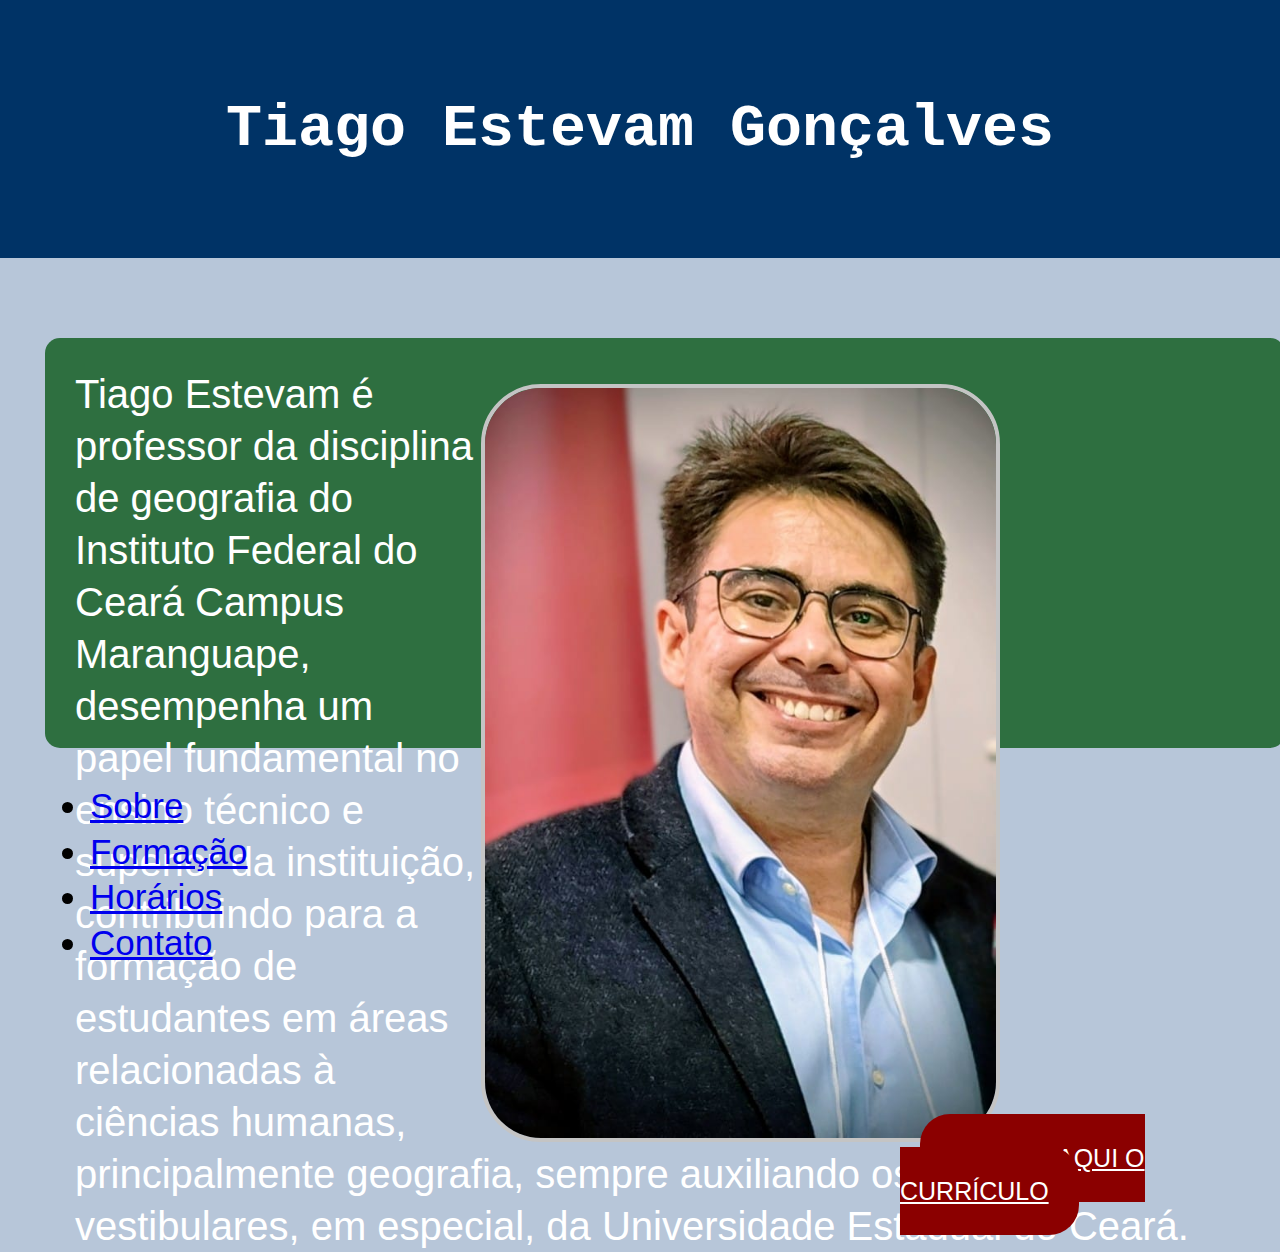
<file: index.html>
<!DOCTYPE html>
<html>
    <head>
        <title>Página Principal</title>
        <link rel="stylesheet" href="css/style.css">
    </head>
    <body class="bodyindex">
        <header>
            <div class="nomeC"><h1>Tiago Estevam Gonçalves</h1></div>
        </header>
        <figure>
            <img src="img/tiagoestevam.jpg"
             class="direita"
             alt="Imagem do Tiago Estevam" 
             widht="1000" height="750"></figure>
        <article>
            <div class="main">
                <div class="biografia">Tiago Estevam é professor da disciplina de geografia do Instituto Federal do Ceará Campus Maranguape, desempenha um papel fundamental no ensino técnico e superior da instituição, contribuindo para a formação de estudantes em áreas relacionadas à ciências humanas, principalmente geografia, sempre auxiliando os alunos em vestibulares, em especial, da Universidade Estadual do Ceará.</div>
            </div>
        </article>
        <aside>
            <nav>
                <ul>
                    <li><a href="html/sobre.html">Sobre</a></li>
                    <li><a href="html/formacao.html">Formação</a></li>
                    <li><a href="html/disciplinas.html">Horários</a></li>
                    <li><a href="html/contato.html">Contato</a></li>
                </ul>
            </nav>
        </aside>
    <footer>
        <a href="docs/Currículo do Sistema de Currículos Lattes (Tiago Estevam Gonçalves).pdf" target="_blank" class="botao">ACESSE AQUI O CURRÍCULO</a>
    </footer>
</html>
</file>
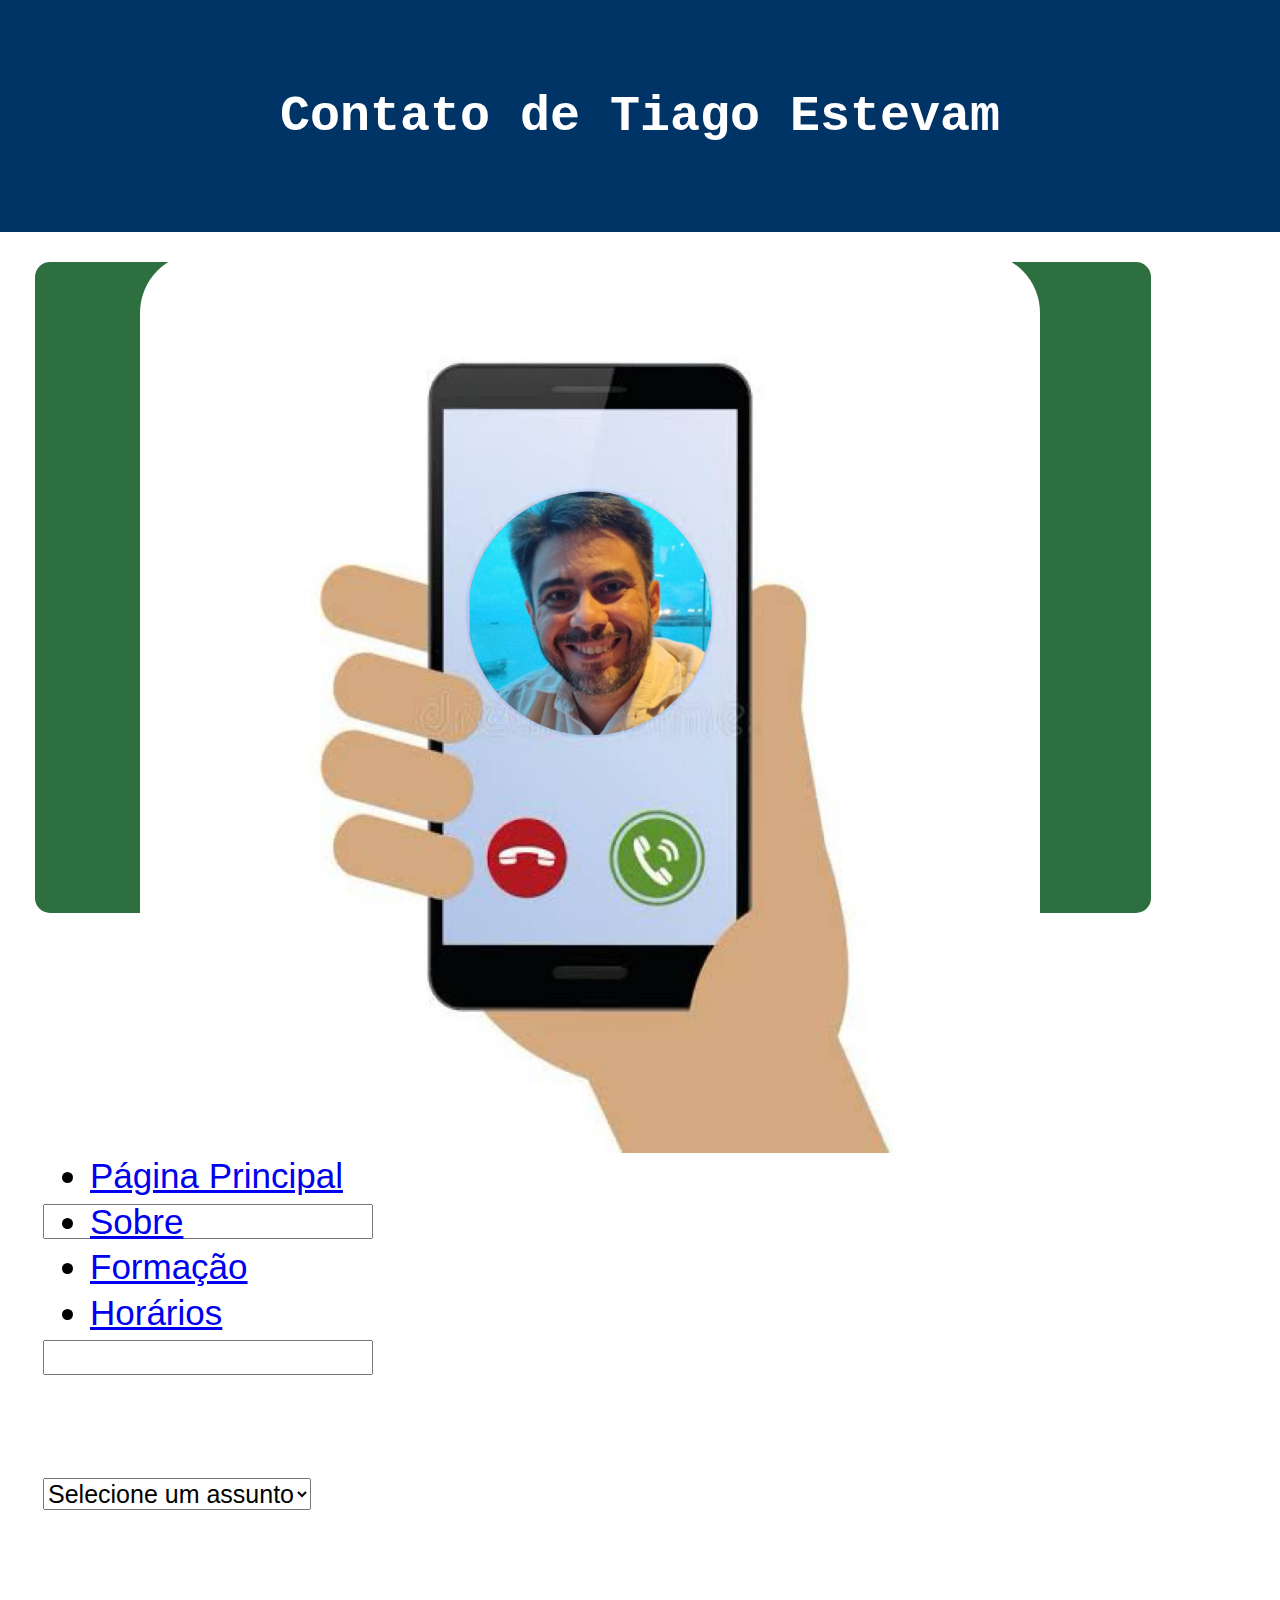
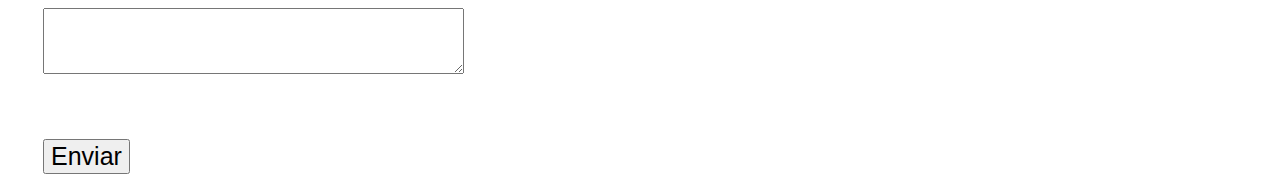
<file: html/contato.html>
<!DOCTYPE html>
<html>
    <head>
        <title>Página de Contato de Tiago Estevam</title>
        <link rel="stylesheet" href="../css/style.css">
    </head>
    <body class="bodycontt">
        <header>
            <div class="cont"><h1>Contato de Tiago Estevam</h1></div>
        </header>
        <figure>
            <img src="../img/tiagocelular.jpg"
             class="contt"
             alt="Imagem do Tiago Estevam" 
             widht="900" height="900"></figure>
        <article>
            <div class="main">
                <div class="contatos">
                    <form action="/processador_dados" method="post">
                        <label for="nome">Nome:</label><br>
                        <input type="text" id="nome" name="nome" required><br><br>

                        <label for="email">E-mail:</label><br>
                        <input type="email" id="email" name="email" required><br><br>

                        <label for="assunto">Assunto:</label><br>
                        <select id="assunto" name="assunto" required>
                            <option value="">Selecione um assunto</option>
                            <option value="suporte">Aulas</option>
                            <option value="vendas">Aviso</option>
                            <option value="feedback">Feedback</option>
                            <option value="outros">Outros</option>
                        </select><br><br>

                        <label for="mensagem">Mensagem:</label><br>
                        <textarea id="mensagem" name="mensagem" rows="4" cols="50" required></textarea><br><br>

                        <button type="submit">Enviar</button>
                    </form>
                </div>
            </div>
        </article>
        <aside>
            <nav>
                <ul>
                    <li><a href="../index.html">Página Principal</a></li>
                    <li><a href="sobre.html">Sobre</a></li>
                    <li><a href="formacao.html">Formação</a></li>
                    <li><a href="disciplinas.html">Horários</a></li>
                </ul>
            </nav>
        </aside>
    </body>
</html>
</file>
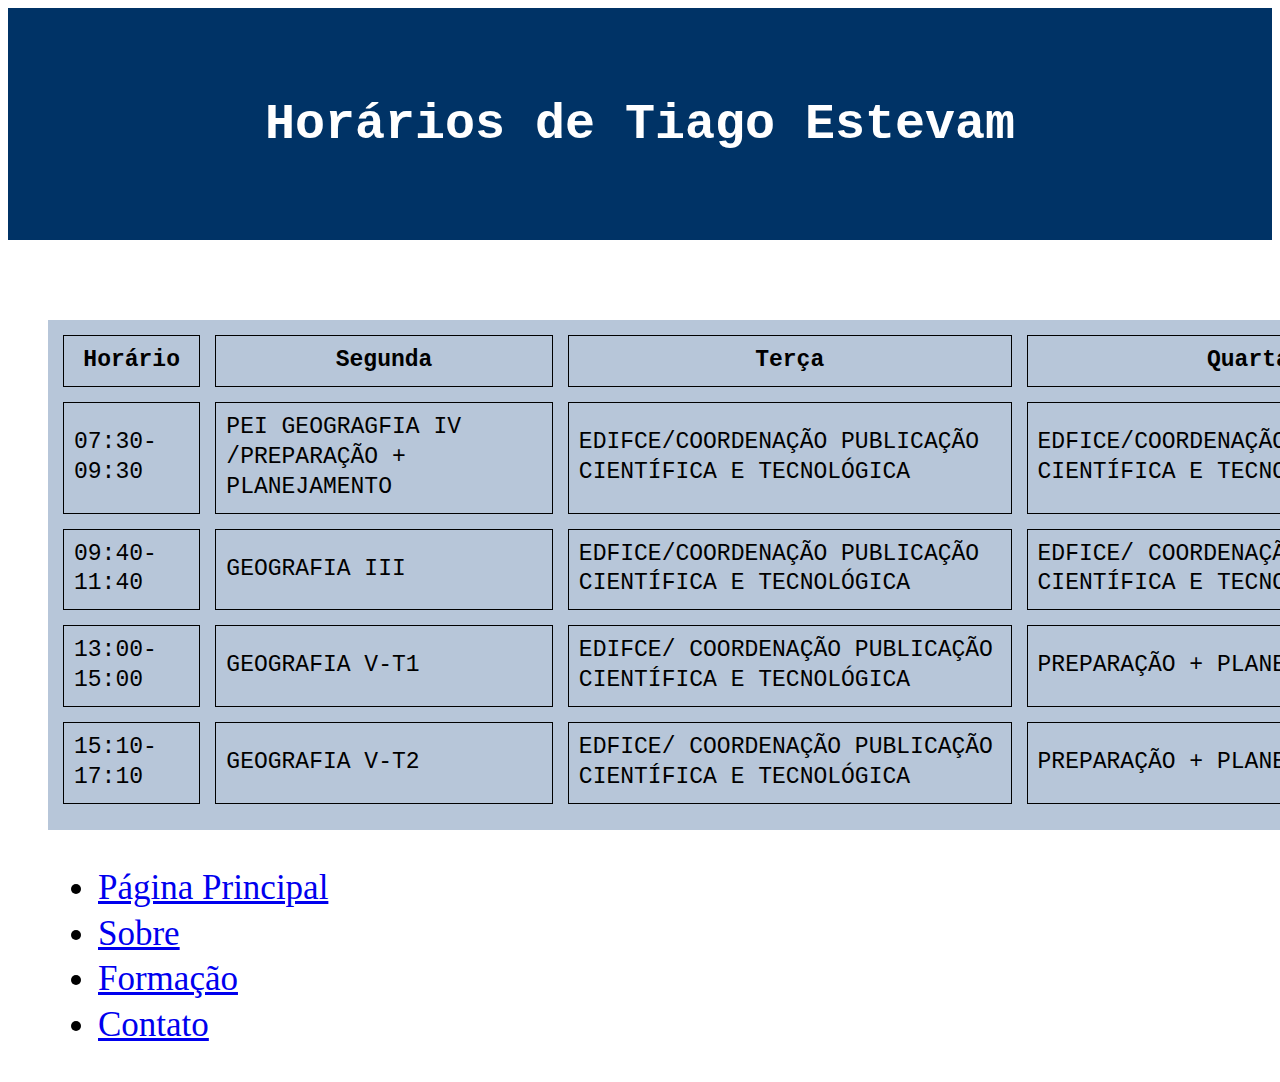
<file: html/disciplinas.html>
<!DOCTYPE html>
<html>
    <head>
        <title>Página de Horários de Tiago Estevam</title>
        <link rel="stylesheet" href="../css/style.css">
    </head>
    <body>
        <header>
            <div class="hora"><h1>Horários de Tiago Estevam</h1></div>
        </header>
        <article>
            <div class="main">
                <div class="horarios">
                    <table>
                        <thead>
                            <th><b>Horário</b></th>
                            <th><b>Segunda</b></th>
                            <th><b>Terça</b></th>
                            <th><b>Quarta</b></th>
                            <th><b>Quinta</b></th>
                            <th><b>Sexta</b></th>
                        </thead>
                        <tbody>
                            <tr><td>07:30-09:30</td><td>PEI GEOGRAGFIA IV /PREPARAÇÃO + PLANEJAMENTO</td><td>EDIFCE/COORDENAÇÃO PUBLICAÇÃO CIENTÍFICA E TECNOLÓGICA</td><td>EDFICE/COORDENAÇÃO PUBLICAÇÃO CIENTÍFICA E TECNOLÓGICA</td><td>GEOGRAFIA II-TI</td><td>EDIFCE/ COORDENAÇÃO PUBLICAÇÃO CIENTÍFICA E TECNOLÓGICA</td></tr>
                            <tr><td>09:40-11:40</td><td>GEOGRAFIA III</td><td>EDFICE/COORDENAÇÃO PUBLICAÇÃO CIENTÍFICA E TECNOLÓGICA</td><td>EDFICE/ COORDENAÇÃO PUBLICAÇÃO CIENTÍFICA E TECNOLÓGICA</td><td>GEOGRAFIA II-T1</td><td>PREPARAÇÃO + PLANEJAMENTO</td></tr>
                            <tr><td>13:00-15:00</td><td>GEOGRAFIA V-T1</td><td>EDIFCE/ COORDENAÇÃO PUBLICAÇÃO CIENTÍFICA E TECNOLÓGICA</td><td>PREPARAÇÃO + PLANEJAMENTO</td><td>EDIFCE/ COORDENAÇÃO PUBLICAÇÃO CIENTÍFICA E TECNOLÓGICA</td><td>PREPARAÇÃO + PLANEJAMENTO ATENDIMENTO</td></tr>
                            <tr><td>15:10-17:10</td><td>GEOGRAFIA V-T2</td><td>EDFICE/ COORDENAÇÃO PUBLICAÇÃO CIENTÍFICA E TECNOLÓGICA</td><td>PREPARAÇÃO + PLANEJAMENTO</td><td>EDIFCE/COORDENAÇÃO PUBLICAÇÃO CIENTÍFICA E TECNOLÓGICA</td><td>REUNIÕES DE GESTÃO</td></tr>
                        </tbody>
                        <table>
                    </table>
                </div>
            </div>
        </article>
        <aside>
            <nav>
                <ul>
                    <li><a href="../index.html">Página Principal</a></li>
                    <li><a href="sobre.html">Sobre</a></li>
                    <li><a href="formacao.html">Formação</a></li>
                    <li><a href="contato.html">Contato</a></li>
                </ul>
            </nav>
        </aside>
    </body>
</html>
</file>
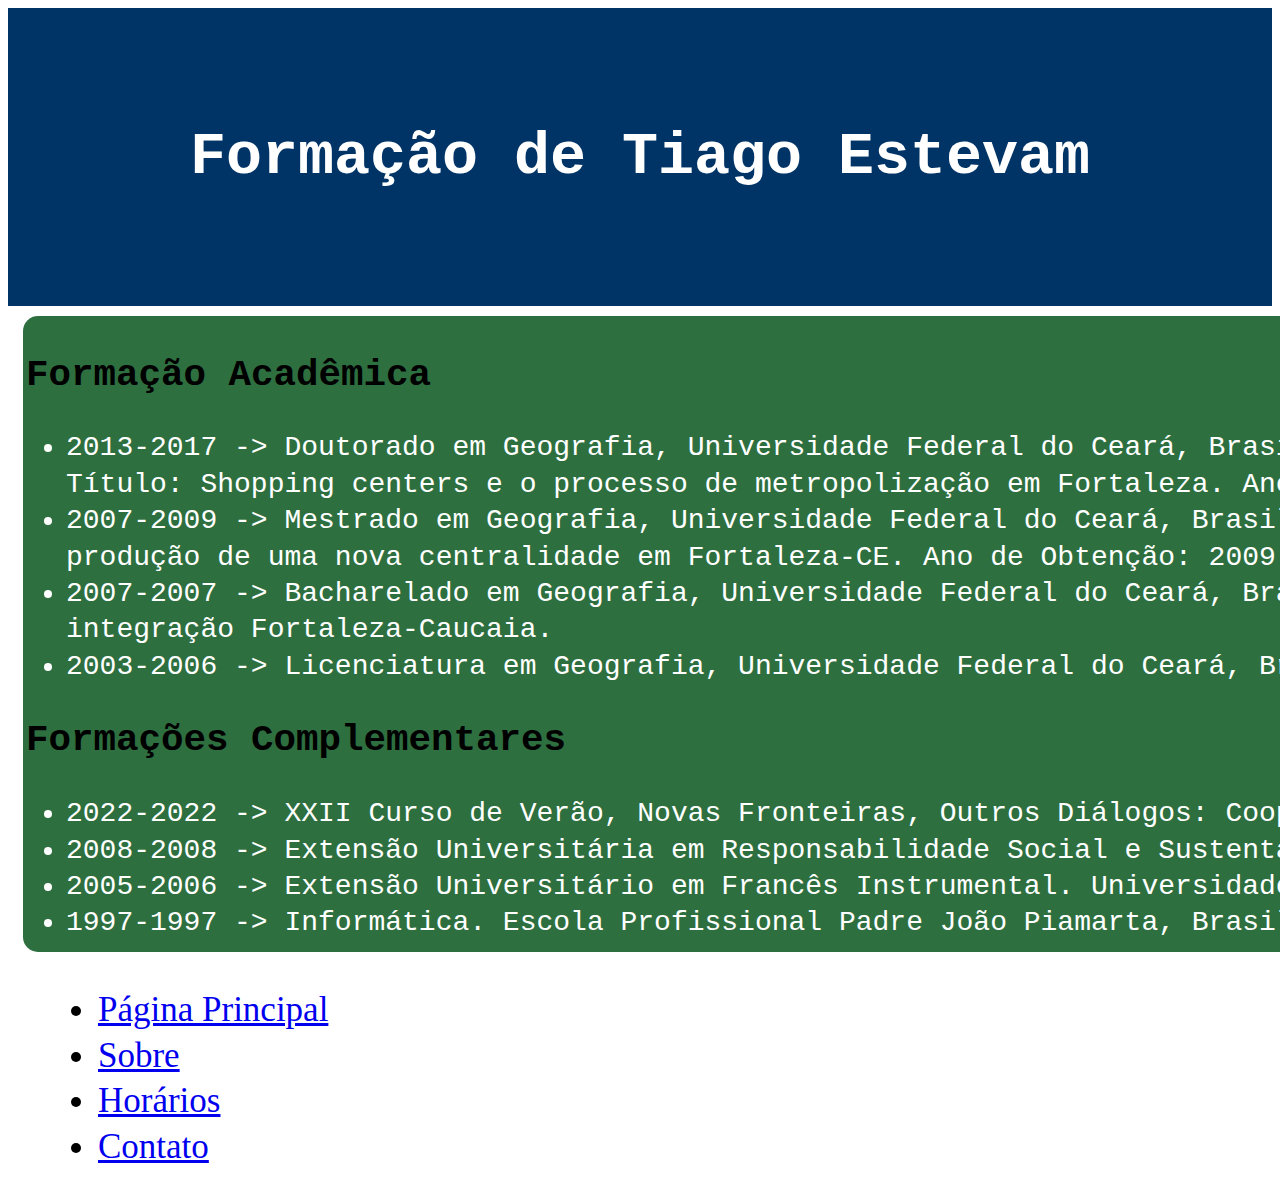
<file: html/formacao.html>
<!DOCTYPE html>
<html>
    <head>
        <title>Página de Formação de Tiago Estevam</title>
        <link rel="stylesheet" href="../css/style.css">
    </head>
    <body>
        <header>
            <div class="formac"><h1>Formação de Tiago Estevam</h1></div>
        </header>
        <article>
            <div class="main">
                <div class="formacoes">
                    <p><h2><b>Formação Acadêmica</b></h2></p>
                        <ul class="academic">
                            <li>2013-2017 -> Doutorado em Geografia, Universidade Federal do Ceará, Brasil, com período sanduíche na Universidade de Lisboa, Portugal. Título: Shopping centers e o processo de metropolização em Fortaleza. Ano de obtenção: 2017.</li>
                            <li>2007-2009 -> Mestrado em Geografia, Universidade Federal do Ceará, Brasil. Título: Labirintos da modernidade urbana: North Shopping na produção de uma nova centralidade em Fortaleza-CE. Ano de Obtenção: 2009.</li>
                            <li>2007-2007 -> Bacharelado em Geografia, Universidade Federal do Ceará, Brasil. Título: O North Shopping e a Metrópole: elementos de integração Fortaleza-Caucaia.</li>
                            <li>2003-2006 -> Licenciatura em Geografia, Universidade Federal do Ceará, Brasil</li>
                        </ul>
                    <p><h2>Formações Complementares</h2></p>
                        <ul class="complement">
                            <li>2022-2022 -> XXII Curso de Verão, Novas Fronteiras, Outros Diálogos: Cooperação e Desenvolvimento. Universidade de Salamanca, Espanha.</li>
                            <li>2008-2008 -> Extensão Universitária em Responsabilidade Social e Sustentabilidade. Fundação Demócrito Rocha, Brasil.</li>
                            <li>2005-2006 -> Extensão Universitário em Francês Instrumental. Universidade Federal do Ceará, Brasil.</li>
                            <li>1997-1997 -> Informática. Escola Profissional Padre João Piamarta, Brasil.</li>
                        </ul>
                </div>
            </div>
        </article>
        <aside>
            <nav>
                <ul>
                    <li><a href="../index.html">Página Principal</a></li>
                    <li><a href="sobre.html">Sobre</a></li>
                    <li><a href="disciplinas.html">Horários</a></li>
                    <li><a href="contato.html">Contato</a></li>
                </ul>
            </nav>
        </aside>
    </body>
</html>
</file>
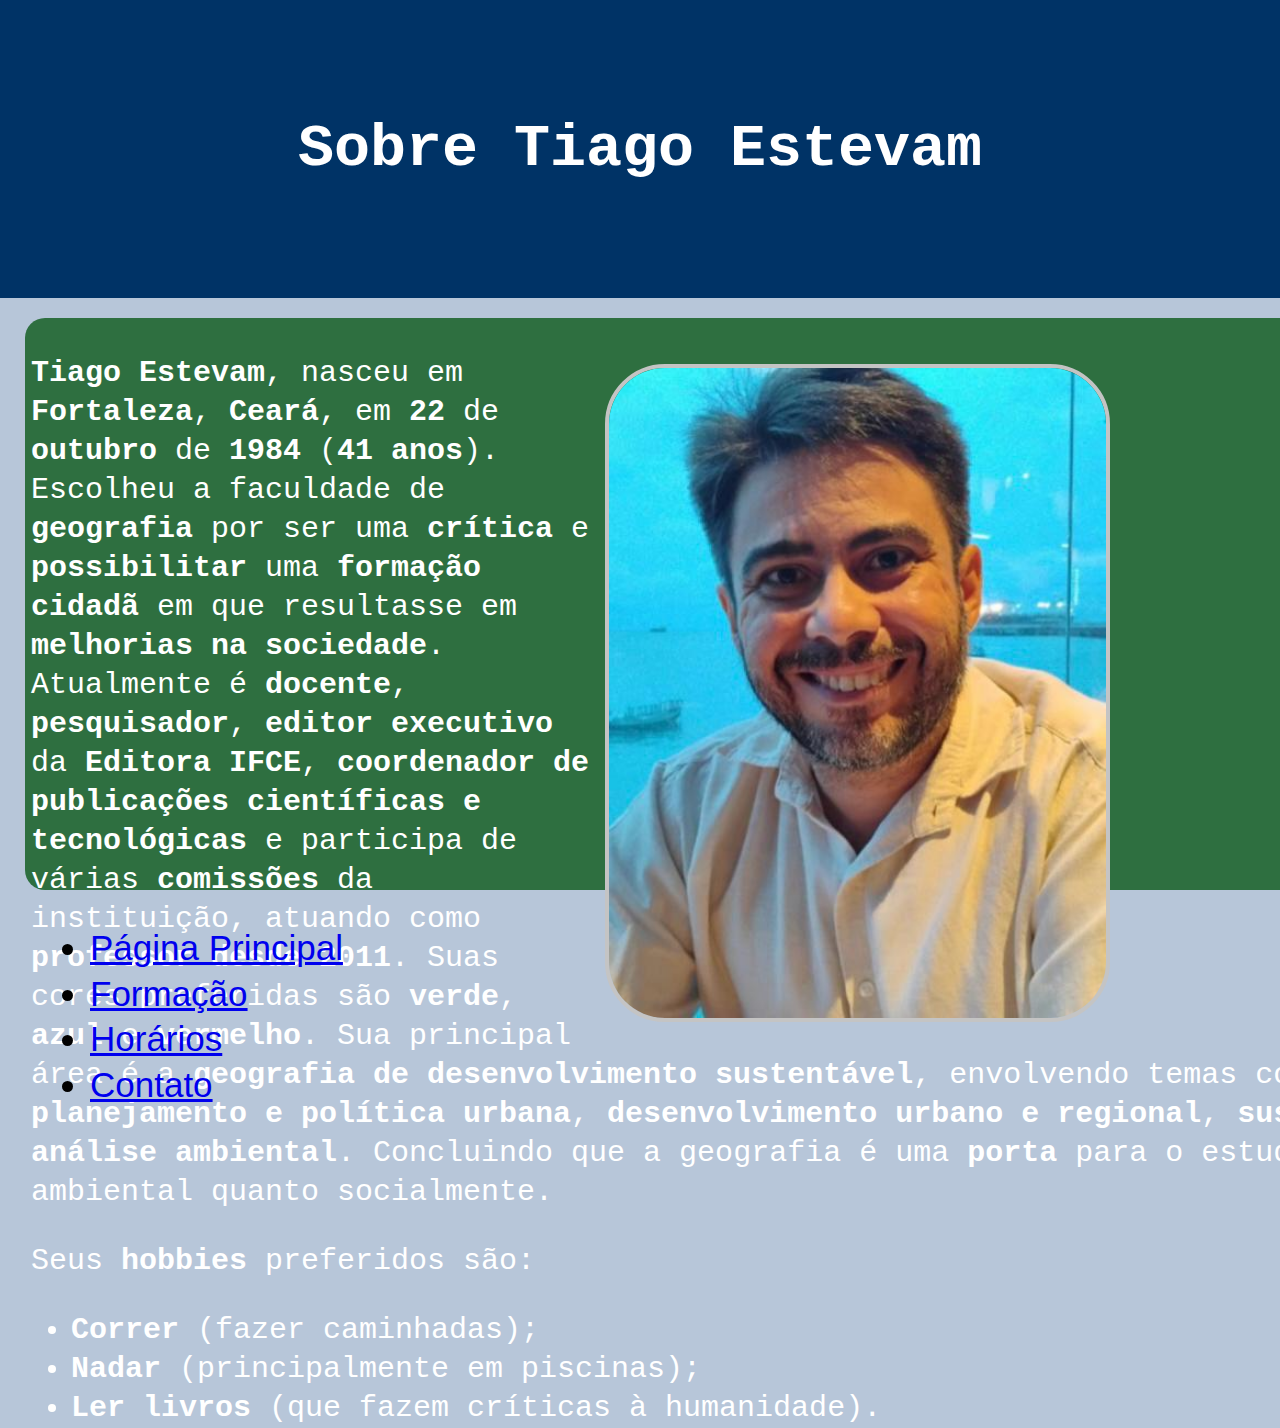
<file: html/sobre.html>
<!DOCTYPE html>
<html>
    <head>
        <title>Página Sobre Tiago Estevam</title>
        <link rel="stylesheet" href="../css/style.css">
    </head>
    <body class="bodysobre">
        <header>
            <div class="sobre"><h1>Sobre Tiago Estevam</h1></div>
        </header>
        <figure>
            <img src="../img/tiagoestevam3.jpg"
            class="esquerda"
             alt="Imagem do Tiago Estevam" 
             widht="700" height="650"></figure>
        <article>
            <div class="main">
                <div class="informacoes">
                    <p><b>Tiago Estevam</b>, nasceu em <b>Fortaleza</b>, <b>Ceará</b>, em <b>22</b> de <b>outubro</b> de <b>1984</b> (<b>41 anos</b>). Escolheu a faculdade de <b>geografia</b> por ser uma <b>crítica</b> e <b>possibilitar</b> uma <b>formação cidadã</b> em que resultasse em <b>melhorias na sociedade</b>. Atualmente é <b>docente</b>, <b>pesquisador</b>, <b>editor executivo</b> da <b>Editora IFCE</b>, <b>coordenador de publicações científicas e tecnológicas</b> e participa de várias <b>comissões</b> da instituição, atuando como <b>professor desde 2011</b>. Suas cores preferidas são <b>verde</b>, <b>azul</b> e <b>vermelho</b>. Sua principal área é a <b>geografia de desenvolvimento sustentável</b>, envolvendo temas como: <b>teoria urbana</b>, <b>planejamento e política urbana</b>, <b>desenvolvimento urbano e regional</b>, <b>sustentabilidade urbana e análise ambiental</b>. Concluindo que a geografia é uma <b>porta</b> para o estudo da sociedade, tanto ambiental quanto socialmente.</p>
                    <p>Seus <b>hobbies</b> preferidos são:</p>
                    <ul>
                        <li><b>Correr</b> (fazer caminhadas);</li>
                        <li><b>Nadar</b> (principalmente em piscinas);</li>
                        <li><b>Ler livros</b> (que fazem críticas à humanidade).</li>
                    </ul>
                </div>
            </div>
        </article>
        <aside>
            <nav>
                <ul>
                    <li><a href="../index.html">Página Principal</a></li>
                    <li><a href="formacao.html">Formação</a></li>
                    <li><a href="disciplinas.html">Horários</a></li>
                    <li><a href="contato.html">Contato</a></li>
                </ul>
            </nav>
        </aside>
    <footer>
    </footer>
</html>
</file>
<file: css/style.css>
.direita {
    float: right;
    margin-top: 110px;
    margin-right: 240px;
    border-radius: 60px;
    border-color: #c4c4c4;
    border-width: 4px;
    border-style: solid;
}

.esquerda {
    float: right;
    margin-top: 50px;
    margin-right: 130px;
    border-radius: 60px;
    border-color: #c4c4c4;
    border-width: 4px;
    border-style: solid;
}

.contt {
    float: right;
    margin-top: 5px;
    margin-right: 200px;
    border-radius: 60px;
}

body {
    line-height: 1.3;
}

.bodyindex {
    font-family: sans-serif;
    margin: 0px;
    padding: 0px;
    background-color: #B7C6D9;
}

.bodysobre {
    font-family: sans-serif;
    margin: 0px;
    padding: 0px;
    background-color: #B7C6D9;
}

.bodyinform {
    font-family: sans-serif;
    margin: 0px;
    padding: 0px;
    background-color: #B7C6D9;
}

.bodyhorar {
    font-family: sans-serif;
    margin: 0px;
    padding: 0px;
    background-color: #B7C6D9;
}

.bodycontt {
    font-family: sans-serif;
    margin: 0px;
    padding: 0px;
    background-color: white;
}

header {
    position: relative;
    background-color: #003366;
    color: white;
    text-align: center;
    padding: 50px;
    font-size: 25px;
    font-family: monospace;
}

.nomeC {
    color: white;
    font-family: monospace;
    font-size: 30px;
}

figure {
    text-align: center;
}

figcaption {
    text-align: center;
    color: rgb(54, 54, 54);
    font-size: 20px;
    font-family: Georgia, 'Times New Roman', Times, serif;
}

.main {
    margin: 5px;
}

.biografia {
    color: white;
    width: 1180px;
    height: 350px;
    margin-top: 80px;
    margin-left: 40px;
    padding: 30px;
    background-color: #2E6F40;
    border: none;
    border-radius: 15px;
    font-size: 40px;
}

nav {
    margin-left: 50px;
    margin-top: 10px;
    font-size: 35px;
}

footer {
    margin-left: 900px;
    margin-top: 80px;
}

.botao {
    width: 150px;
    height: 20px;
    margin: 20px;
    padding: 30px;
    background-color: #8B0000;
    color: white;
    border: none;
    border-radius: 30px;
    text-align: center;
    font-size: 25px;
}

.sobre {
    position: relative;
    background-color: #003366;
    color: white;
    text-align: center;
    padding: 20px;
    font-size: 30px;
    font-family: monospace;
}

.informacoes {
    margin-left: 50px;
    margin: 20px;
    width: 1710px;
    height: 560px;
    color: white;
    font-size: 30px;
    font-family: monospace;
    background-color: #2E6F40;
    border-radius: 20px;
    padding: 6px;
}

.formac {
    position: relative;
    background-color: #003366;
    color: white;
    text-align: center;
    padding: 20px;
    font-size: 30px;
    font-family: monospace;
}

.formacoes {
    margin-top: 10px;
    padding: 3px;
    margin-left: 10px;
    width: 2325px;
    height: 630px;
    font-size: 25px;
    font-family: monospace;
    border-radius: 15px;
    background-color: #2E6F40;
}

.academic {
    color: white;
    font-size: 28px;
}

.complement {
    color: white;
    font-size: 28px;
}

.horarios {
    width: 2300px;
    height: 510px;
    margin-left: 35px;
    margin-top: 80px;
    font-size: 23px;
    font-family: monospace;
    background-color: white;
    background-position: center;
    background-color: #B7C6D9;
}

.contatos {
    margin-top: 30px;
    margin-left: 30px;
    width: 1100px;
    height: 635px;
    padding: 8px;
    font-family: monospace;
    font-size: 35px;
    color: white;
    background-color:#2E6F40;
    background-position: center;
    border-radius: 15px;
}

input {
    font-size: 25px;
}

select {
    font-size: 25px;
}

button {
    font-size: 25px;
}

td, th {
    border: 1px solid rgb(0, 0, 0);
    padding: 10px;
}

table {
  border-collapse: separate;
  border-spacing: 15px;
}
</file>
